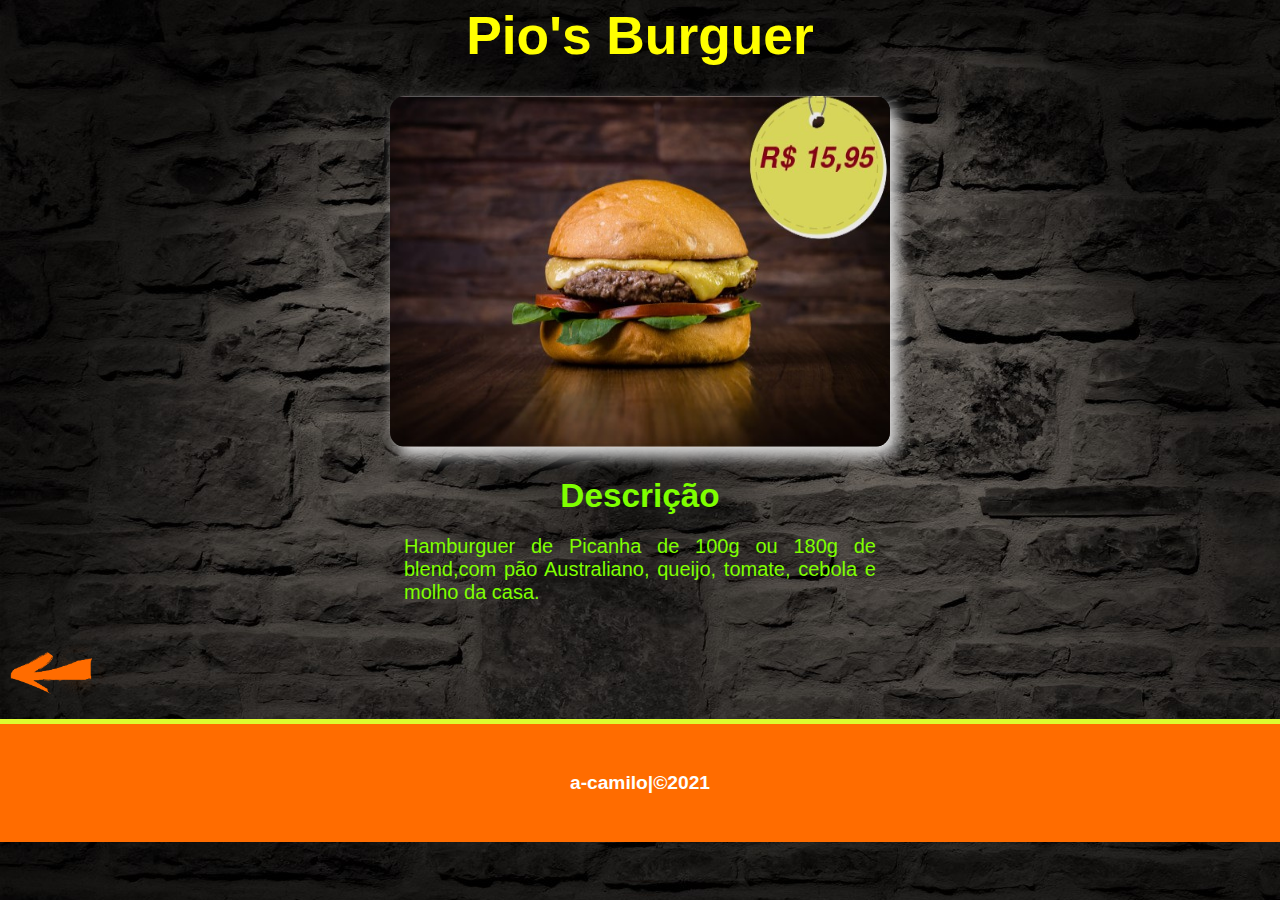
<file: menu1.html>
<!DOCTYPE html>
<html lang="pt-br">
<head>
    <meta charset="UTF-8">
    <meta http-equiv="X-UA-Compatible" content="IE=edge">
    <meta name="viewport" content="width=device-width, initial-scale=1.0">

    
    <link rel="stylesheet" href="menu.css">
    <link rel="shortcut icon" href="img/icon1.png" type="image/x-icon">
    <link href="https://fonts.googleapis.com/css2?family=Bangers&display=swap" rel="stylesheet">

    <title>Pio's Burguer | Hamburguer</title>
    
</head>
<body>

    <div id="pio">
        <h1 >Pio's Burguer</h1>
    </div>
    
    <picture class="image">  
        <img src="img/img1.jpg" alt="Hamburguer de Picanha">
    </picture>

    <article class="descricao">
        <h2>Descrição</h2>
        <p>Hamburguer de Picanha de 100g ou 180g de blend,com pão Australiano, queijo, tomate, cebola e molho da casa.</p>
    </article>

    <div class="back">    
        <a href="https://a-camilo.github.io/piosburguer/index.html"><img src="img/seta.png" alt="Seta Página Inicial"></a>
    </div>

    <footer id="footer">
        <p>a-camilo|&copy;2021 </p> 
    </footer>

    <script src="script.js"></script>
</body>
</html>
</file>
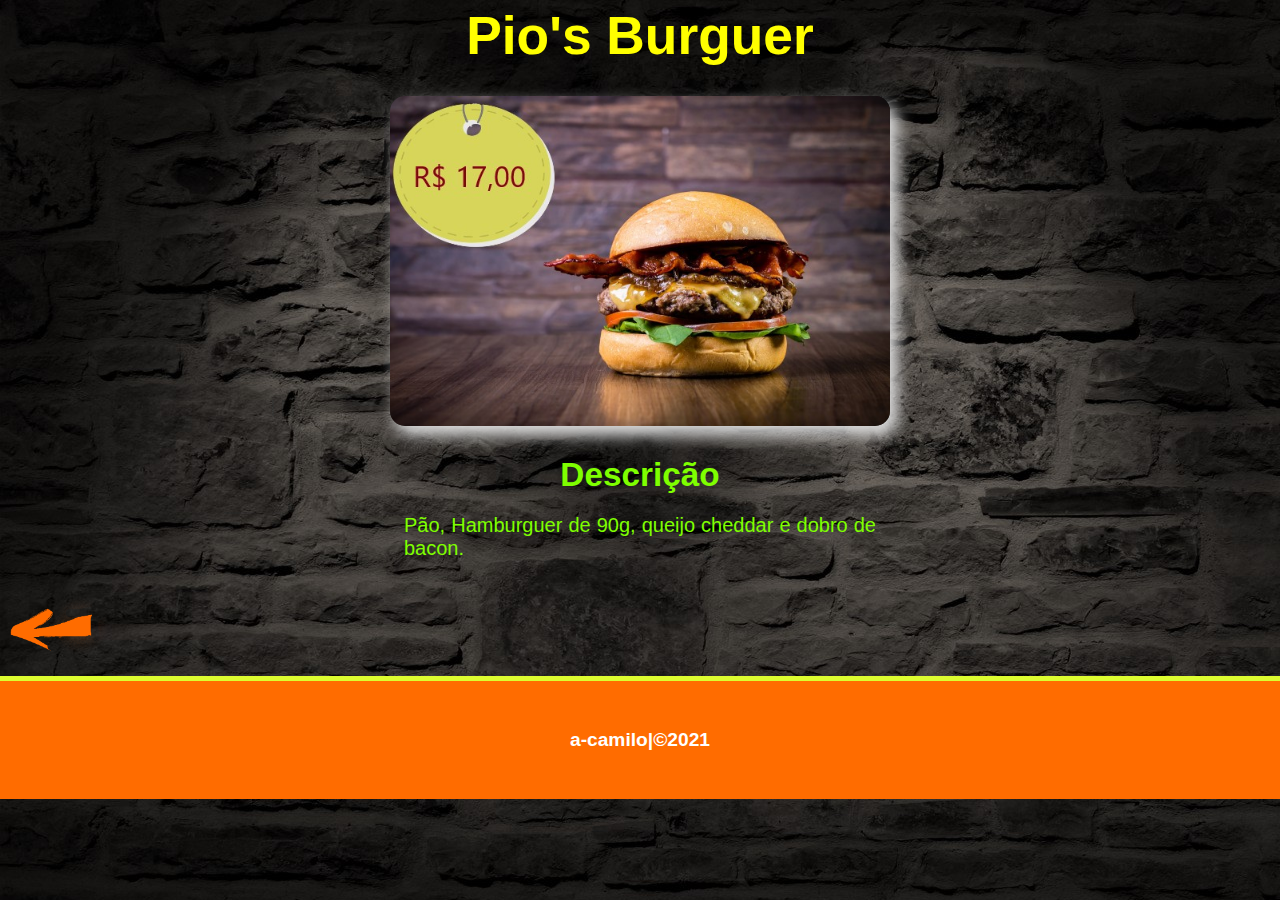
<file: menu2.html>
<!DOCTYPE html>
<html lang="pt-br">
<head>
    <meta charset="UTF-8">
    <meta http-equiv="X-UA-Compatible" content="IE=edge">
    <meta name="viewport" content="width=device-width, initial-scale=1.0">
    <link rel="stylesheet" href="menu.css">
    <link rel="shortcut icon" href="img/icon1.png" type="image/x-icon">
    <link href="https://fonts.googleapis.com/css2?family=Bangers&display=swap" rel="stylesheet">
    <title>Pio's Burguer | Hamburguer</title>
    
</head>
<body>

    <div id="pio">
        <h1 >Pio's Burguer</h1>
    </div>
    
    <picture class="image">  
        <img src="img/img2.jpg" alt="Hamburguer Carne e Bacon">
    </picture>
    <article class="descricao">
        <h2>Descrição</h2>
        <p>Pão, Hamburguer de 90g, queijo cheddar e dobro de bacon.</p>
    </article>
    <div class="back">
        <a href="https://a-camilo.github.io/piosburguer/index.html"><img src="img/seta.png" alt="Seta Página Inicial"></a>
    </div>
    <footer id="footer">

        <p>a-camilo|&copy;2021 </p> 

    </footer>
    
</body>
</html>
</file>
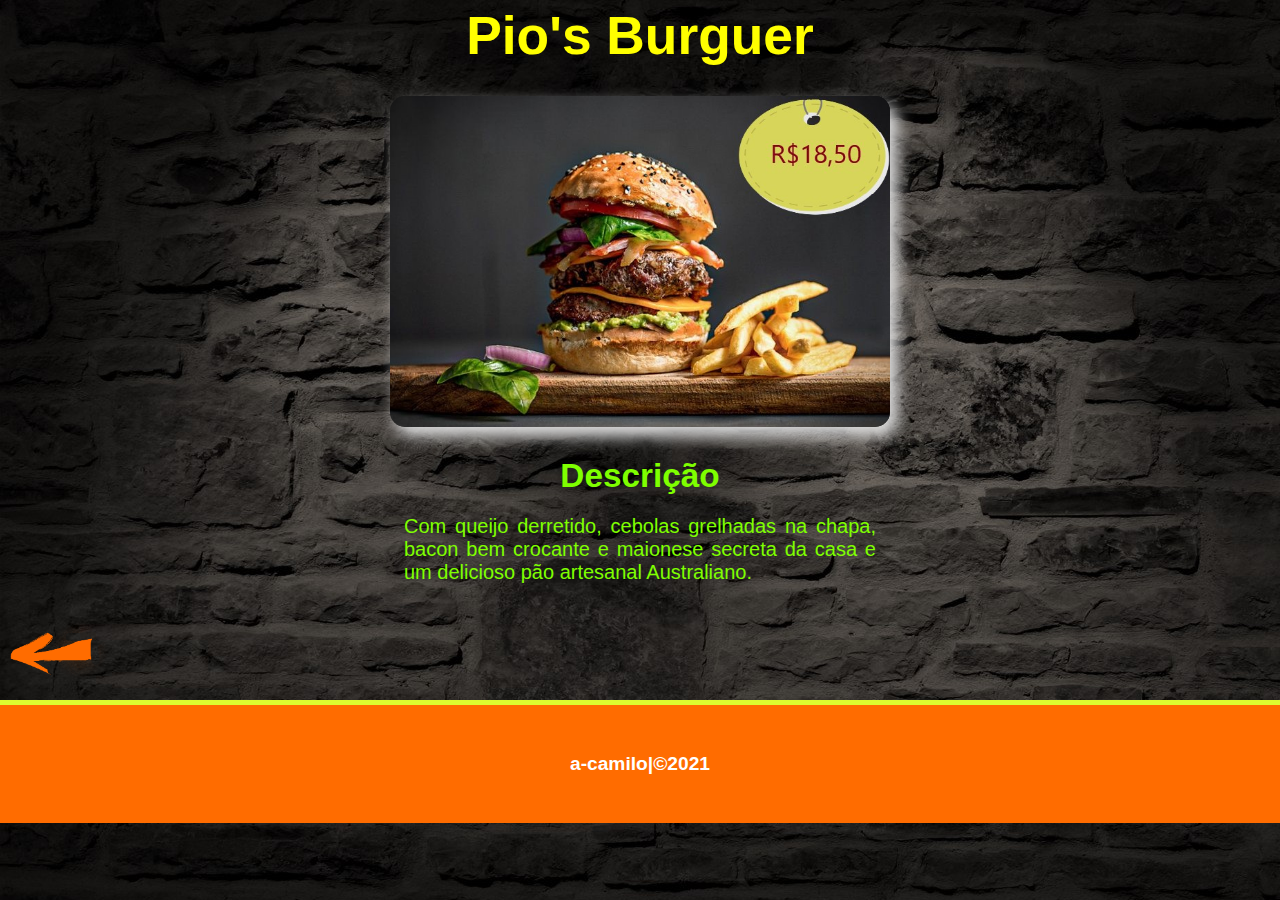
<file: menu3.html>
<!DOCTYPE html>
<html lang="pt-br">
<head>
    <meta charset="UTF-8">
    <meta http-equiv="X-UA-Compatible" content="IE=edge">
    <meta name="viewport" content="width=device-width, initial-scale=1.0">
    <link rel="stylesheet" href="menu.css">
    <link rel="shortcut icon" href="img/icon1.png" type="image/x-icon">
    <link href="https://fonts.googleapis.com/css2?family=Bangers&display=swap" rel="stylesheet">
    <title>Pio's Burguer | Hamburguer</title>
   
</head>
<body>

    <div id="pio">
        <h1 >Pio's Burguer</h1>
    </div>
    
    <picture class="image">  
        <img src="img/img3.jpg" alt="Hamburguer de Carne Ancho">
    </picture>
    <article class="descricao">
        <h2>Descrição</h2>
        <p>Com queijo derretido, cebolas grelhadas na chapa, bacon bem crocante e maionese secreta da casa e um delicioso pão artesanal Australiano.</p>
    </article>

    <div class="back">
        <a href="https://a-camilo.github.io/piosburguer/index.html"><img src="img/seta.png" alt="Seta Página Inicial"></a>
    </div>
    <footer id="footer">

        <p>a-camilo|&copy;2021 </p> 

    </footer>
</body>
</html>
</file>
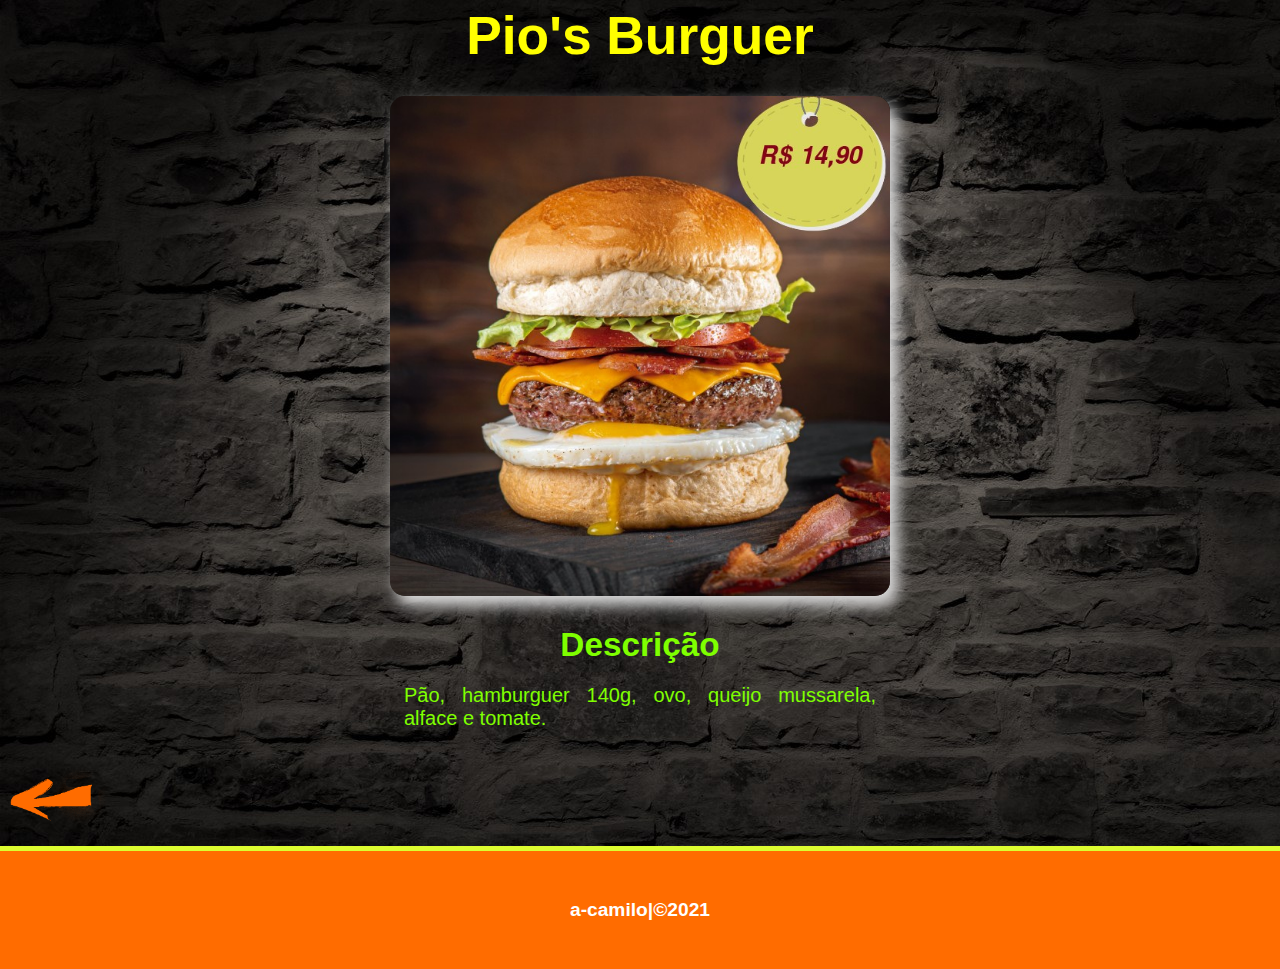
<file: menu4.html>
<!DOCTYPE html>
<html lang="pt-br">
<head>
    <meta charset="UTF-8">
    <meta http-equiv="X-UA-Compatible" content="IE=edge">
    <meta name="viewport" content="width=device-width, initial-scale=1.0">
    <link rel="stylesheet" href="menu.css">
    <link rel="shortcut icon" href="img/icon1.png" type="image/x-icon">
    <link href="https://fonts.googleapis.com/css2?family=Bangers&display=swap" rel="stylesheet">
    <title>Pio's Burguer | Hamburguer</title>
    
</head>
<body>

    <div id="pio">
        <h1 >Pio's Burguer</h1>
    </div>
    
    <picture class="image">  
        <img src="img/img4.jpg" alt="Hamburguer Carne e Ovo">
    </picture>
    <article class="descricao">
        <h2>Descrição</h2>
        <p>Pão, hamburguer 140g, ovo, queijo mussarela, alface e tomate.</p>
    </article>

    <div class="back">
        <a href="https://a-camilo.github.io/piosburguer/index.html"><img src="img/seta.png" alt="Seta Página Inicial"></a>
    </div>
    <footer id="footer">

        <p>a-camilo|&copy;2021 </p> 

    </footer>
</body>
</html>
</file>
<file: menu.css>
*{
    padding: 0;
    margin: 0;
    box-sizing:border-box;    
}
body{
    
    background-image: url(img/parede.jpg);
    background-color: #312d2a;
    background-attachment: fixed;
    background-repeat: no-repeat; 
    background-size: auto;
    font-family: 'Gill Sans', 'Gill Sans MT', Calibri, 'Trebuchet MS', sans-serif;   
}
#pio{
    font-family: 'RocknRoll One', sans-serif;
    font-size:20pt; 
    color: yellow;
    padding-top: 5px;
    display: flex;
    max-width: 100%;    
}
#pio h1{
    margin: auto;
}

/* Nome da Haburgueria */
#nave{
    display:flex;
    flex-direction:column;
    text-align:center;
    font-family: 'RocknRoll One', sans-serif;
    font-size:20pt;   
}

/* Ilustração dos Hamburguers */
.image img{
    
    display: flex;
    max-width: 90%;
    width: 500px;
    margin: 30px  auto;
    border-radius: 15px;
    box-shadow: gainsboro 7px 9px 15px 1px;
}
.descricao{
    padding: 0px;
    margin: auto;
    max-width: 40%;
    
}
.descricao h2{
    color: chartreuse;
    text-align:center;
    font-size: 25pt;    
}
.descricao p{
    margin: 20px;
    color: chartreuse;
    text-align:justify;
    font-size: 15pt;
}
.back{
    display: flex;
    align-items: center;

}
.back img{
    width: 100px;
    margin: 10px;
}
/* Roda pé */
#footer{
    display:flex;
    background-color:#ff6c00;
    border-top:solid 5px rgb(221, 252, 48);
    height: auto;    
} 
#footer p{
    margin: 10px auto;
    padding: 38px;
    color: white;
    text-align: center;
    font-weight:bolder ;  
    font-size: larger; 
}
@media (max-width:347px){
    #pio{
        font-family: 'RocknRoll One', sans-serif;
        font-size:16pt; 
        color: yellow;
        padding-top: 5px;
        display: flex;
        max-width: 100%;    
    }
    #pio h1{
        margin: auto;
    }
    
}
@media (max-width:1119px){
    .descricao{
        padding: 0px;
        margin: auto;
        max-width: 70%;
        position: relative;
    }
    .descricao p{
        margin: 20px;
        text-align:justify;
        font-size: 15pt;
    }
    
}
@media (max-width:640px){
    .descricao{
        padding: 0px;
        margin: auto;
        max-width: 60%;
        position: relative;
    }
    .descricao p{
        margin: 20px;
        text-align:justify;
        font-size: 15pt;
    }
    
}
</file>
